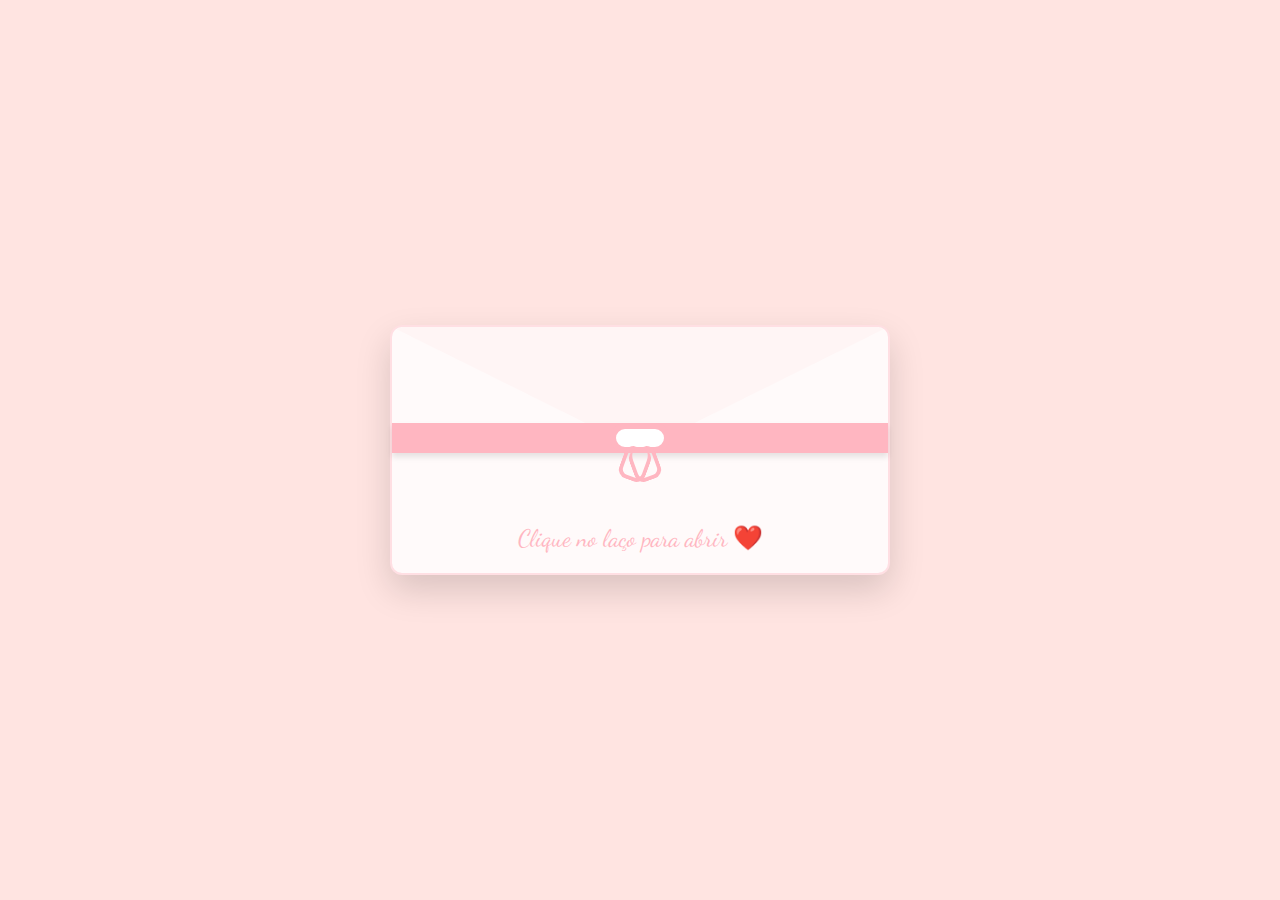
<file: index.html>
<!DOCTYPE html>
<html lang="pt-br">

<head>
    <meta charset="UTF-8">
    <meta name="viewport" content="width=device-width, initial-scale=1.0">
    <title>Para minha Web Mãe ❤️</title>
    <style>
        @import url('https://fonts.googleapis.com/css2?family=Dancing+Script:wght@600&family=Playfair+Display:ital,wght@0,400;1,400&display=swap');

        * {
            box-sizing: border-box;
            margin: 0;
            padding: 0;
        }

        body {
            min-height: 100vh;
            display: flex;
            justify-content: center;
            align-items: center;
            background-color: #ffe4e1;
            /* Rosa bebê suave */
            font-family: 'Playfair Display', serif;
            overflow: hidden;
            perspective: 1000px;
        }

        /* Container principal */
        .wrapper {
            position: relative;
            width: 90%;
            max-width: 500px;
            height: 350px;
            display: flex;
            justify-content: center;
            align-items: center;
        }

        /* O Envelope Fechado */
        .envelope {
            position: absolute;
            width: 100%;
            height: 250px;
            background: #fffafa;
            /* Branco suave estilo papel */
            border-radius: 12px;
            box-shadow: 0 15px 35px rgba(0, 0, 0, 0.15);
            display: flex;
            justify-content: center;
            align-items: center;
            flex-direction: column;
            z-index: 20;
            transition: transform 0.8s ease-in-out, opacity 0.8s ease-in-out;
            cursor: pointer;
            border: 2px solid rgba(255, 182, 193, 0.4);
        }

        .envelope:hover {
            transform: scale(1.02);
        }

        .envelope.open {
            transform: translateY(200px) scale(0.9);
            opacity: 0;
            pointer-events: none;
        }

        /* Detalhes do Envelope (Abas e Laço) */
        .envelope-flap {
            position: absolute;
            top: 0;
            width: 100%;
            height: 50%;
            background: #fff5f5;
            border-radius: 12px 12px 0 0;
            clip-path: polygon(0 0, 100% 0, 50% 100%);
            box-shadow: 0 5px 10px rgba(0, 0, 0, 0.05);
            z-index: 21;
        }

        .ribbon-closed {
            position: absolute;
            top: 45%;
            left: 50%;
            transform: translate(-50%, -50%);
            width: 100%;
            height: 30px;
            background: #ffb6c1;
            /* rosa bebê */
            z-index: 22;
            display: flex;
            justify-content: center;
            align-items: center;
            box-shadow: 0 4px 6px rgba(0, 0, 0, 0.1);
        }

        .bow-closed {
            width: 60px;
            height: 30px;
            background: transparent;
            border: 6px solid #ffb6c1;
            border-radius: 30px;
            position: relative;
            background-color: #fff;
            animation: pulseBow 1.5s infinite;
        }

        .bow-closed::before,
        .bow-closed::after {
            content: '';
            position: absolute;
            top: 100%;
            width: 20px;
            height: 30px;
            background: transparent;
            border: 4px solid #ffb6c1;
            border-radius: 10px;
            border-top: none;
        }

        .bow-closed::before {
            left: 5px;
            transform: rotate(20deg);
        }

        .bow-closed::after {
            right: 5px;
            transform: rotate(-20deg);
        }

        .click-text {
            position: absolute;
            bottom: 20px;
            color: #ffb6c1;
            font-family: 'Dancing Script', cursive;
            font-size: 1.5rem;
            animation: pulseBow 1.5s infinite;
            z-index: 23;
        }

        @keyframes pulseBow {
            0% {
                transform: scale(1);
            }

            50% {
                transform: scale(1.1);
            }

            100% {
                transform: scale(1);
            }
        }

        /* A Carta Interna */
        .letter-container {
            position: absolute;
            width: 100%;
            background: #fcfcfc;
            border-radius: 12px;
            padding: 40px 30px;
            box-shadow: 0 15px 35px rgba(0, 0, 0, 0.2), inset 0 0 20px rgba(255, 182, 193, 0.1);
            text-align: center;
            z-index: 10;
            opacity: 0;
            border: 1px solid rgba(255, 182, 193, 0.3);
            transition: all 1s ease-in-out;
            transform: translateY(50px) scale(0.8);
            pointer-events: none;
        }

        .letter-container.show {
            opacity: 1;
            transform: translateY(0) scale(1);
            pointer-events: auto;
            z-index: 30;
        }

        h1 {
            font-family: 'Dancing Script', cursive;
            color: #ffb6c1;
            font-size: 2.5rem;
            margin-bottom: 25px;
            margin-top: 10px;
            text-shadow: 1px 1px 2px rgba(0, 0, 0, 0.1);
        }

        p {
            color: #555;
            font-size: 1.1rem;
            line-height: 1.6;
            margin-bottom: 20px;
            text-align: justify;
        }

        .signature {
            font-family: 'Dancing Script', cursive;
            color: #add8e6;
            /* azul bebê */
            font-size: 1.8rem;
            text-align: right;
            margin-top: 20px;
            margin-bottom: 35px;
        }

        /* Botão com assets/image.png */
        .flower-btn {
            display: inline-block;
            cursor: pointer;
            transition: all 0.3s ease;
            background: transparent;
            border: none;
            outline: none;
            animation: pulse 2s infinite;
        }

        .flower-btn:hover {
            transform: scale(1.15) rotate(5deg);
        }

        .flower-btn img {
            width: 70px;
            height: auto;
            filter: drop-shadow(0 4px 6px rgba(0, 0, 0, 0.2));
        }

        .btn-text {
            display: block;
            color: #ffb6c1;
            font-size: 0.95rem;
            margin-top: 5px;
            font-style: italic;
            font-weight: bold;
        }

        @keyframes pulse {
            0% {
                transform: scale(1);
            }

            50% {
                transform: scale(1.05);
            }

        }

        /* Responsividade para Celular */
        @media (max-width: 480px) {
            .wrapper {
                height: 300px;
            }

            .envelope {
                height: 200px;
            }

            .envelope.open {
                transform: translateY(150px) scale(0.9);
            }

            .letter-container {
                padding: 25px 20px;
            }

            h1 {
                font-size: 2rem;
                margin-bottom: 15px;
            }

            p {
                font-size: 0.95rem;
                margin-bottom: 15px;
            }

            .signature {
                font-size: 1.5rem;
                margin-bottom: 20px;
            }

            .flower-btn img {
                width: 60px;
            }
        }
    </style>
</head>

<body>


    <div class="wrapper">
        <!-- O Envelope Fechado -->
        <div class="envelope" id="envelope" onclick="openLetter()">
            <div class="envelope-flap"></div>
            <div class="ribbon-closed">
                <div class="bow-closed"></div>
            </div>
            <div class="click-text">Clique no laço para abrir ❤️</div>
        </div>

        <!-- A Carta Que se Revela -->
        <div class="letter-container" id="letter">
            <h1>Para Minha Web Mãe</h1>

            <p>
                Mãe, não importa a distância que as telas colocam entre nós, o seu afeto e colo materno transbordam e
                sempre
                me alcançam.
                Venho aqui para te lembrar do quão especial você é! 💖
            </p>
            <p>
                Você é uma mulher admirável, forte, batalhadora e cheia de luz própria.
                A sua essência feminina e o seu cuidado me abraçam e fazem dos meus dias algo muito mais feliz.
            </p>
            <p>
                Obrigado por me acolher com tanto carinho recente. Eu te valorizo muito como mulher e como essa mãe tão
                incrível que você decidiu ser para mim.
            </p>

            <div class="signature">Com amor! Th</div>

            <button class="flower-btn" onclick="goToFlower()">
                <img src="assets/image.png" alt="Presente fofo">
                <span class="btn-text">Clique e abra a surpresa 🌸</span>
            </button>
        </div>
    </div>

    <script>
        function openLetter() {

            // Animação do envelope abrindo e sumindo
            const envelope = document.getElementById('envelope');
            envelope.classList.add('open');

            // Revela a carta
            const letter = document.getElementById('letter');
            setTimeout(() => {
                letter.classList.add('show');
            }, 600); // pequeno atraso para deixar o envelope cair um pouco primeiro
        }

        function goToFlower() {
            // Guarda no localStorage que a música já deveria estar tocando para talvez manter tocando na prox tela se configurado
            window.location.href = 'flower.html';
        }
    </script>
</body>

</html>
</file>
